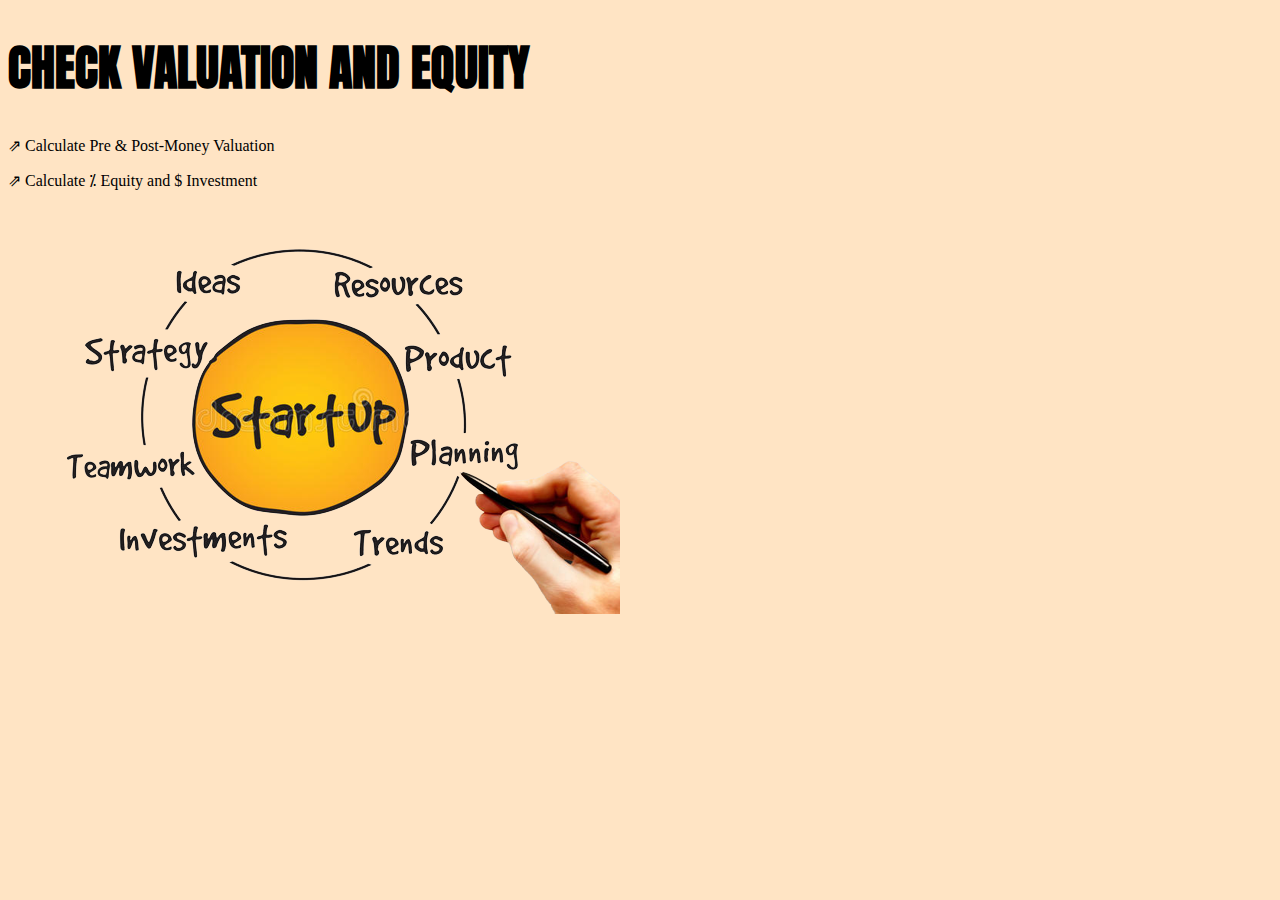
<file: index.html>
<!doctype html>
<html lang="en">
  <head>
    <!-- Required meta tags -->
    <meta charset="utf-8">
    <meta name="viewport" content="width=device-width, initial-scale=1">

    <!-- Bootstrap CSS -->
    <link href="https://cdn.jsdelivr.net/npm/bootstrap@5.0.2/dist/css/bootstrap.min.css" rel="stylesheet" integrity="sha384-EVSTQN3/azprG1Anm3QDgpJLIm9Nao0Yz1ztcQTwFspd3yD65VohhpuuCOmLASjC" crossorigin="anonymous">
    <link rel="stylesheet" href="style.css">
    <link rel="icon" type="png" href="favicon.png">
    <link rel="preconnect" href="https://fonts.googleapis.com">
    <link rel="preconnect" href="https://fonts.gstatic.com" crossorigin>
    <link href="https://fonts.googleapis.com/css2?family=Anton&display=swap" rel="stylesheet">

    <title>Startup Calculator</title>
    <script src="index.js"></script>
  </head>
  <body>
    <div class="container">
      <h1 class="mt-5 text-center txt-custom">CHECK VALUATION AND EQUITY</h1>
    </div>
    <div class="container text-center mt-3">
      <div class="row d-flex">
        <div class="col-md">
          <p class="lead fw-bold p-anim" onclick="valuation()" >⇗ Calculate Pre & Post-Money Valuation</p>
        </div>
        <div class="col-md">
          <p class="lead fw-bold p-anim" onclick="equity()">⇗ Calculate ⁒ Equity and $ Investment</p>
        </div>
      </div>
    </div>
    <div class="container text-center mt-2">
      <img src="homepic.png" class="img-fluid" alt="">
    </div>


    <script src="https://cdn.jsdelivr.net/npm/bootstrap@5.0.2/dist/js/bootstrap.bundle.min.js" integrity="sha384-MrcW6ZMFYlzcLA8Nl+NtUVF0sA7MsXsP1UyJoMp4YLEuNSfAP+JcXn/tWtIaxVXM" crossorigin="anonymous"></script>
  </body>
</html>
</file>
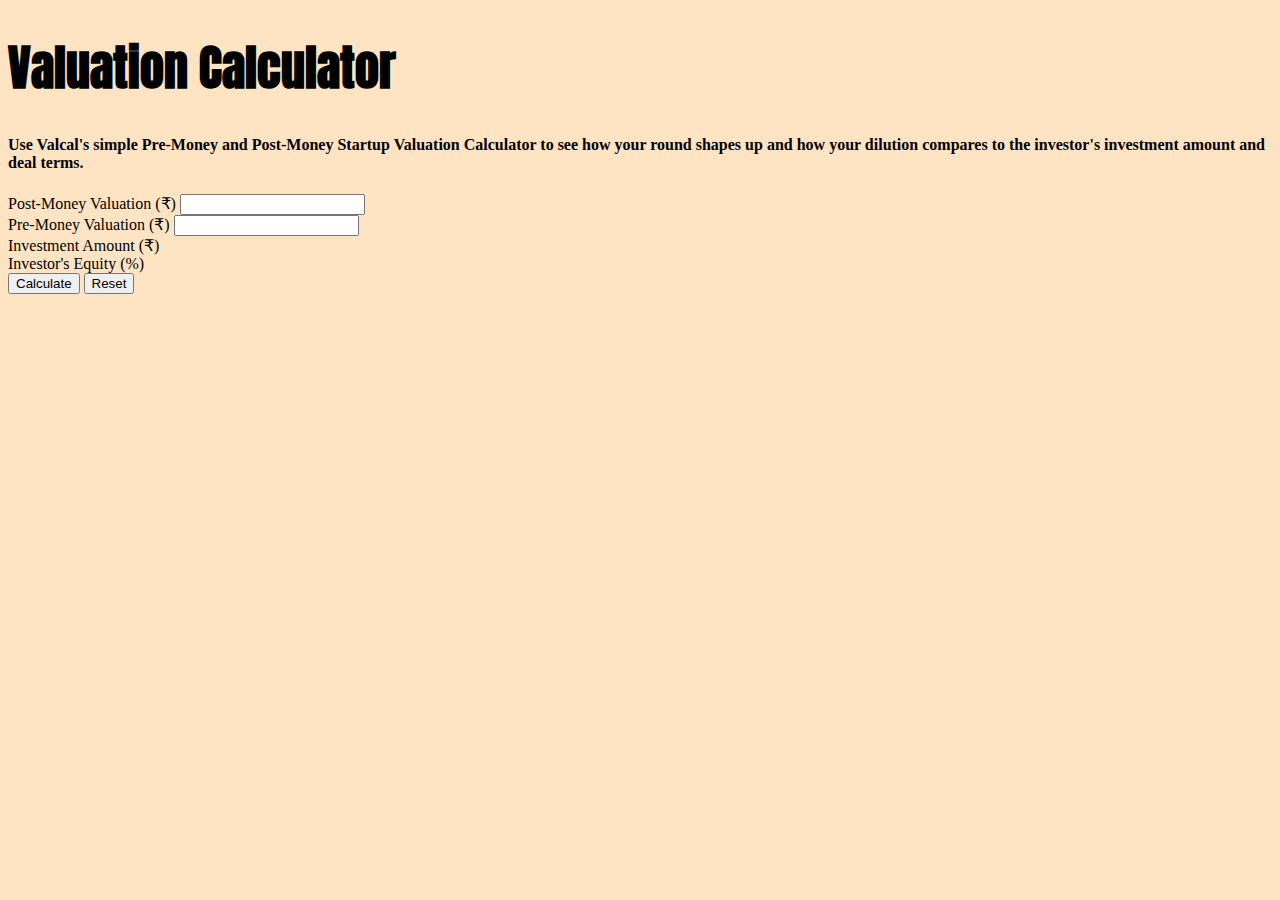
<file: equity.html>
<!doctype html>
<html lang="en">
  <head>
    <!-- Required meta tags -->
    <meta charset="utf-8">
    <meta name="viewport" content="width=device-width, initial-scale=1">

    <!-- Bootstrap CSS -->
    <link href="https://cdn.jsdelivr.net/npm/bootstrap@5.0.2/dist/css/bootstrap.min.css" rel="stylesheet" integrity="sha384-EVSTQN3/azprG1Anm3QDgpJLIm9Nao0Yz1ztcQTwFspd3yD65VohhpuuCOmLASjC" crossorigin="anonymous">
    <link rel="stylesheet" href="valuation.css">
    <link rel="preconnect" href="https://fonts.googleapis.com">
    <link rel="preconnect" href="https://fonts.gstatic.com" crossorigin>
    <link href="https://fonts.googleapis.com/css2?family=Anton&display=swap" rel="stylesheet">

    <title>Valuation Calculator</title>
  </head>
  <body>
    <div class="container">
      <h1 class="mt-lg-5 my-3 fw-bold text-center txt-custom">Valuation Calculator</h1>
    </div>
    <div class="container">
      <h4 class="text-center">Use Valcal's simple Pre-Money and Post-Money Startup Valuation Calculator to see how your round shapes up and how your dilution compares to the investor's investment amount and deal terms.</h4>
    </div>
    <div class="container mt-lg-5">
      <form class="row g-3 d-flex justify-content-center" id="form" name="form">
        <div class="col-md-5">
          <label for="OutputPostMoney" class="form-label lead">Post-Money Valuation (₹)</label>
          <input type="number" class="form-control" id="InputPostMoney" required>
        </div>
        <div class="col-md-5">
          <label for="OutputPreMoney" class="form-label lead">Pre-Money Valuation (₹)</label>
          <input type="number" class="form-control" id="InputPreMoney" required>
        </div>
        <div class="col-md-5">
          <label for="InputAmount" class="form-label lead">Investment Amount (₹)</label>
          <output type="number" class="form-control" id="OutputAmount">
        </div>
        <div class="col-md-5">
          <label for="InputEquity" class="form-label lead">Investor's Equity (%)</label>
          <output type="number" class="form-control" id="OutputEquity">
        </div>
      <div class="col-md-6 text-center mt-5">
        <button type="submit" onclick="return calculate()" class="btn btn-dark btn-outline-none" required>Calculate</button>
        <button type="reset" class="btn btn-dark btn-outline-none" required>Reset</button>
      </div>
    </div>
    <script src="equity.js"></script>
    <script src="https://cdn.jsdelivr.net/npm/bootstrap@5.0.2/dist/js/bootstrap.bundle.min.js" integrity="sha384-MrcW6ZMFYlzcLA8Nl+NtUVF0sA7MsXsP1UyJoMp4YLEuNSfAP+JcXn/tWtIaxVXM" crossorigin="anonymous"></script>
  </body>
</html>
</file>
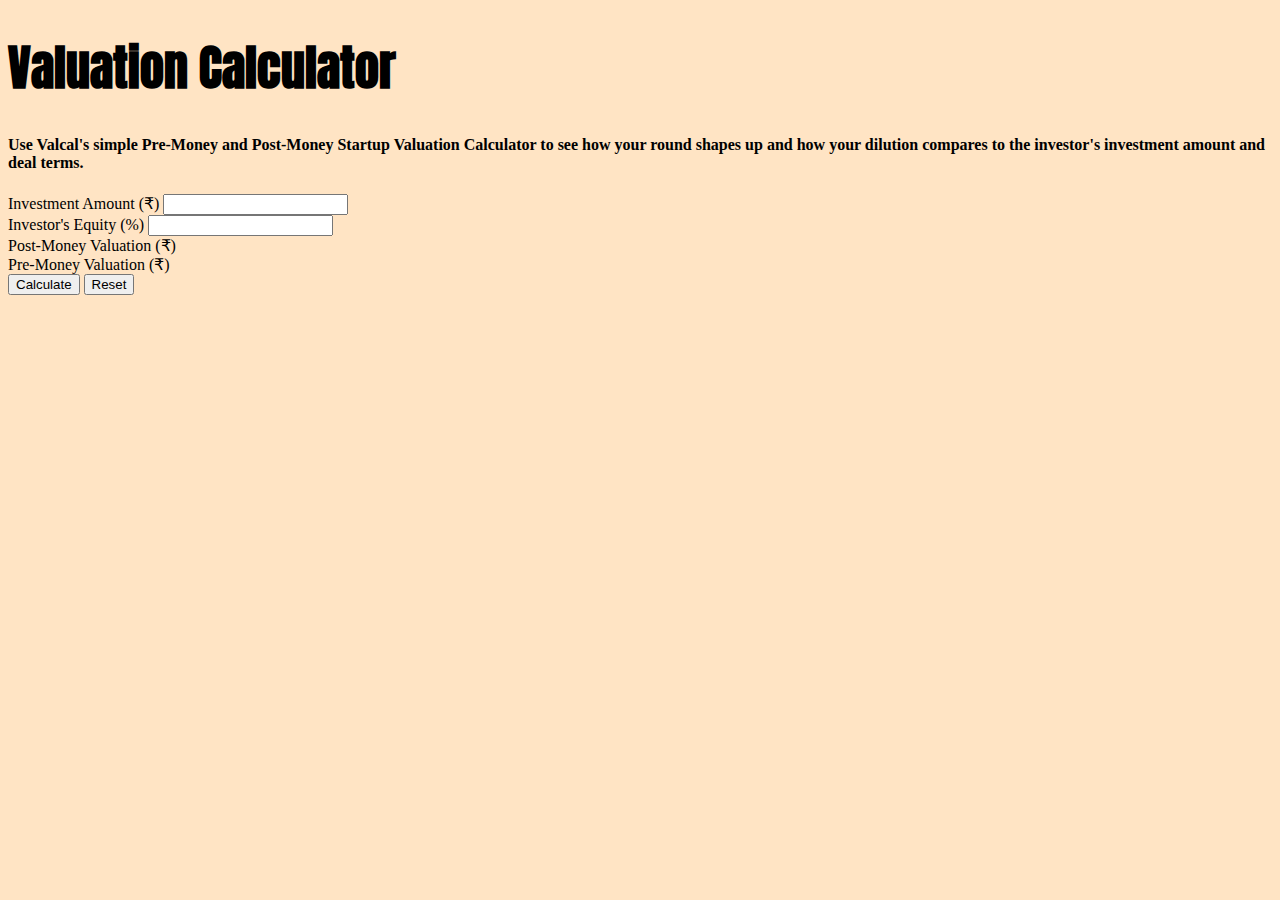
<file: valuation.html>
<!doctype html>
<html lang="en">
  <head>
    <!-- Required meta tags -->
    <meta charset="utf-8">
    <meta name="viewport" content="width=device-width, initial-scale=1">

    <!-- Bootstrap CSS -->
    <link href="https://cdn.jsdelivr.net/npm/bootstrap@5.0.2/dist/css/bootstrap.min.css" rel="stylesheet" integrity="sha384-EVSTQN3/azprG1Anm3QDgpJLIm9Nao0Yz1ztcQTwFspd3yD65VohhpuuCOmLASjC" crossorigin="anonymous">
    <link rel="stylesheet" href="valuation.css">
    <link rel="preconnect" href="https://fonts.googleapis.com">
    <link rel="preconnect" href="https://fonts.gstatic.com" crossorigin>
    <link href="https://fonts.googleapis.com/css2?family=Anton&display=swap" rel="stylesheet">

    <title>Valuation Calculator</title>
  </head>
  <body>
    <div class="container">
      <h1 class="mt-lg-5 my-3 fw-bold text-center txt-custom">Valuation Calculator</h1>
    </div>
    <div class="container">
      <h4 class="text-center">Use Valcal's simple Pre-Money and Post-Money Startup Valuation Calculator to see how your round shapes up and how your dilution compares to the investor's investment amount and deal terms.</h4>
    </div>
    <div class="container mt-lg-5">
      <form class="row g-3 d-flex justify-content-center" id="form" name="form">
        <div class="col-md-5">
            <label for="InputAmount" class="form-label lead">Investment Amount (₹)</label>
            <input type="number" class="form-control" id="InputAmount" required>
        </div>
        <div class="col-md-5">
          <label for="InputEquity" class="form-label lead">Investor's Equity (%)</label>
          <input type="number" class="form-control" id="InputEquity" required>
        </div>
        <div class="col-md-5">
            <label for="OutputPostMoney" class="form-label lead">Post-Money Valuation (₹)</label>
            <output type="number" class="form-control" id="OutputPostMoney">
        </div>
      <div class="col-md-5">
          <label for="OutputPreMoney" class="form-label lead">Pre-Money Valuation (₹)</label>
          <output type="number" class="form-control" id="OutputPreMoney">
      </div>
      <div class="col-md-6 text-center mt-5">
        <button type="submit" onclick="return calculate()" class="btn btn-dark btn-outline-none" required>Calculate</button>
        <button type="reset" class="btn btn-dark btn-outline-none" required>Reset</button>
    </div>
    </div>
    <script src="valuation.js"></script>
    <script src="https://cdn.jsdelivr.net/npm/bootstrap@5.0.2/dist/js/bootstrap.bundle.min.js" integrity="sha384-MrcW6ZMFYlzcLA8Nl+NtUVF0sA7MsXsP1UyJoMp4YLEuNSfAP+JcXn/tWtIaxVXM" crossorigin="anonymous"></script>
  </body>
</html>
</file>
<file: style.css>
body{
    background-color: bisque;
}
.txt-custom{
    font-family: 'Anton', sans-serif;
    font-size: 300%!important;
}
.p-anim:hover{
    text-decoration: underline;
    cursor: pointer;
}
</file>
<file: valuation.css>
body{
    background-color: bisque;
}
.txt-custom{
    font-family: 'Anton', sans-serif;
    font-size: 300%!important;
}
</file>
